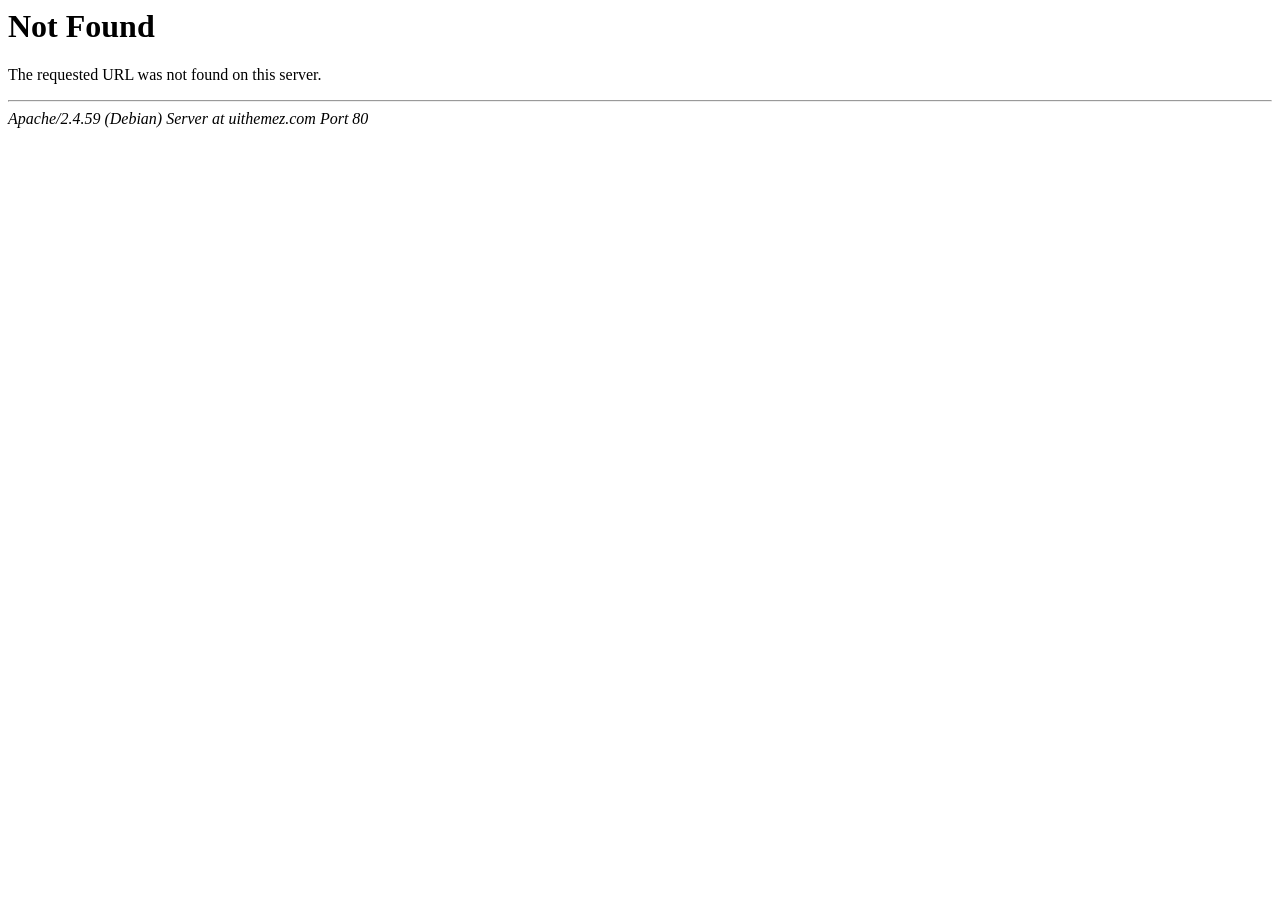
<file: arpan/static/assets/fonts/fa-brands-400.html>
<!DOCTYPE HTML PUBLIC "-//IETF//DTD HTML 2.0//EN">
<html><head>
<title>404 Not Found</title>
</head><body>
<h1>Not Found</h1>
<p>The requested URL was not found on this server.</p>
<hr>
<address>Apache/2.4.59 (Debian) Server at uithemez.com Port 80</address>
</body></html>
</file>
